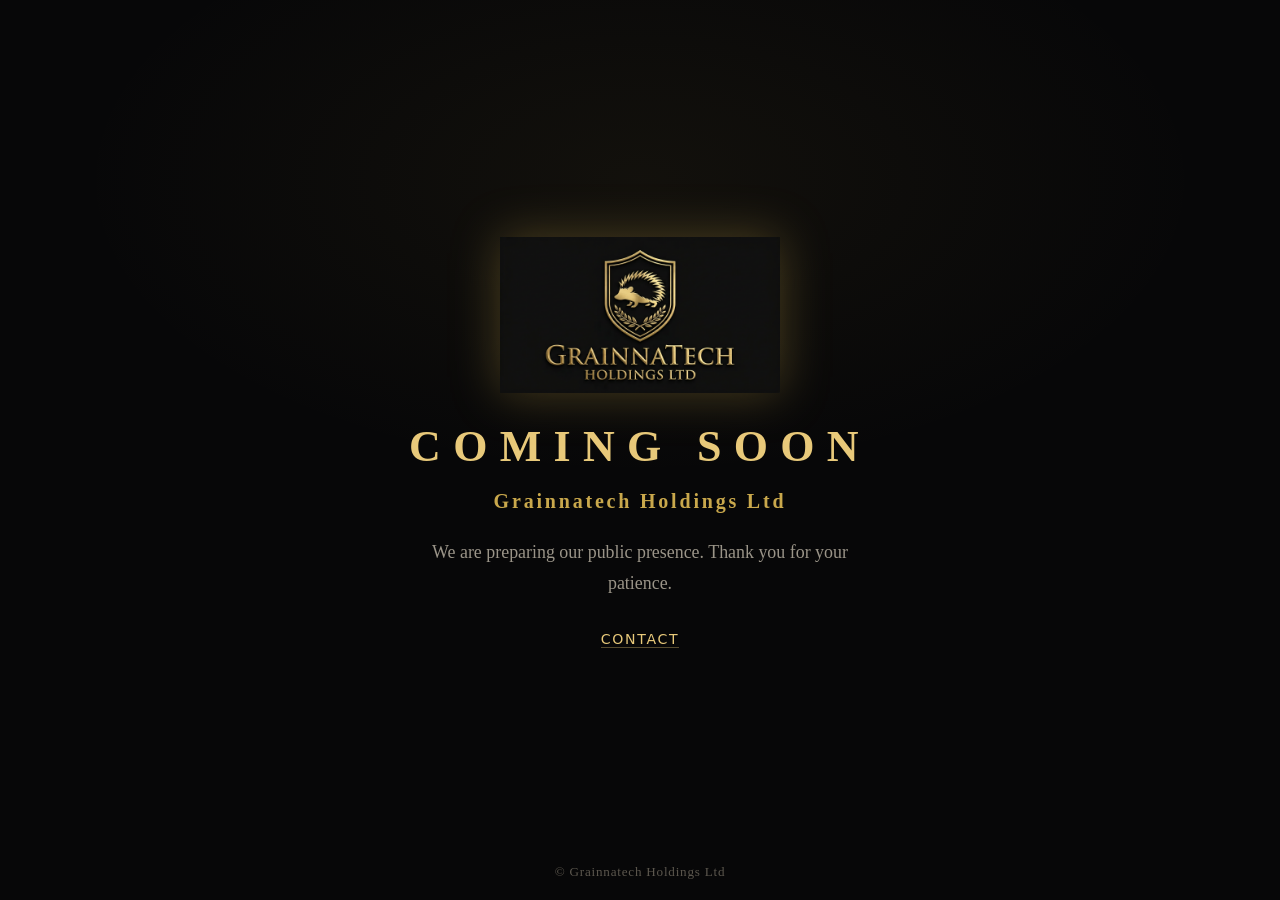
<file: index.html>
<!DOCTYPE html>
<html lang="en">
<head>
  <meta charset="UTF-8"/>
  <meta name="viewport" content="width=device-width, initial-scale=1.0"/>
  <title>Grainnatech Holdings Ltd — Coming soon</title>
  <meta name="description" content="Grainnatech Holdings Ltd — our public site is coming soon."/>
  <meta name="robots" content="index,follow"/>
  <style>
    * { box-sizing: border-box; margin: 0; padding: 0; }
    html, body { min-height: 100%; }
    body {
      min-height: 100vh;
      background: radial-gradient(ellipse 80% 60% at 50% 20%, rgba(201, 168, 76, 0.06), transparent 55%), #070708;
      color: #d8d0c0;
      font-family: Georgia, "Times New Roman", serif;
      display: flex;
      flex-direction: column;
      align-items: center;
      justify-content: center;
      text-align: center;
      padding: 2rem 1.25rem 3rem;
    }
    .cs-logo {
      width: min(280px, 85vw);
      height: auto;
      margin-bottom: 1.75rem;
      filter: drop-shadow(0 0 24px rgba(201, 168, 76, 0.32));
    }
    .cs-soon {
      font-family: Palatino, Georgia, serif;
      font-size: clamp(1.75rem, 6vw, 2.75rem);
      font-weight: 700;
      letter-spacing: 0.28em;
      color: #e8c97a;
      text-transform: uppercase;
      margin-bottom: 1rem;
      line-height: 1.2;
    }
    .cs-name {
      font-family: Palatino, Georgia, serif;
      font-size: clamp(1rem, 3vw, 1.25rem);
      font-weight: 600;
      letter-spacing: 0.14em;
      color: #c9a84c;
      margin-bottom: 1.5rem;
    }
    .cs-line {
      max-width: 28rem;
      font-size: 1.12rem;
      line-height: 1.75;
      color: #9a9488;
      margin-bottom: 2rem;
    }
    .cs-contact {
      font-family: system-ui, sans-serif;
      font-size: 0.88rem;
      letter-spacing: 0.12em;
      text-transform: uppercase;
    }
    .cs-contact a {
      color: #e8c97a;
      text-decoration: none;
      border-bottom: 1px solid rgba(232, 201, 122, 0.35);
    }
    .cs-contact a:hover { border-bottom-color: #e8c97a; }
    .cs-foot {
      position: fixed;
      bottom: 1.25rem;
      left: 0;
      right: 0;
      text-align: center;
      font-size: 0.82rem;
      color: #5c574e;
      letter-spacing: 0.06em;
    }
  </style>
</head>
<body>
  <img class="cs-logo" src="assets/logos-2026/canonical/official-logo.png" width="400" alt="Official Grainnatech Holdings Ltd logo — gold hedgehog within a shield and laurel wreath on black"/>
  <p class="cs-soon">Coming soon</p>
  <p class="cs-name">Grainnatech Holdings Ltd</p>
  <p class="cs-line">We are preparing our public presence. Thank you for your patience.</p>
  <p class="cs-contact">
    <a href="mailto:contact@grainnatechholdingsltd.eu?subject=Enquiry%20%E2%80%94%20Grainnatech%20Holdings%20Ltd">Contact</a>
  </p>
  <p class="cs-foot">&copy; Grainnatech Holdings Ltd</p>
</body>
</html>
</file>
